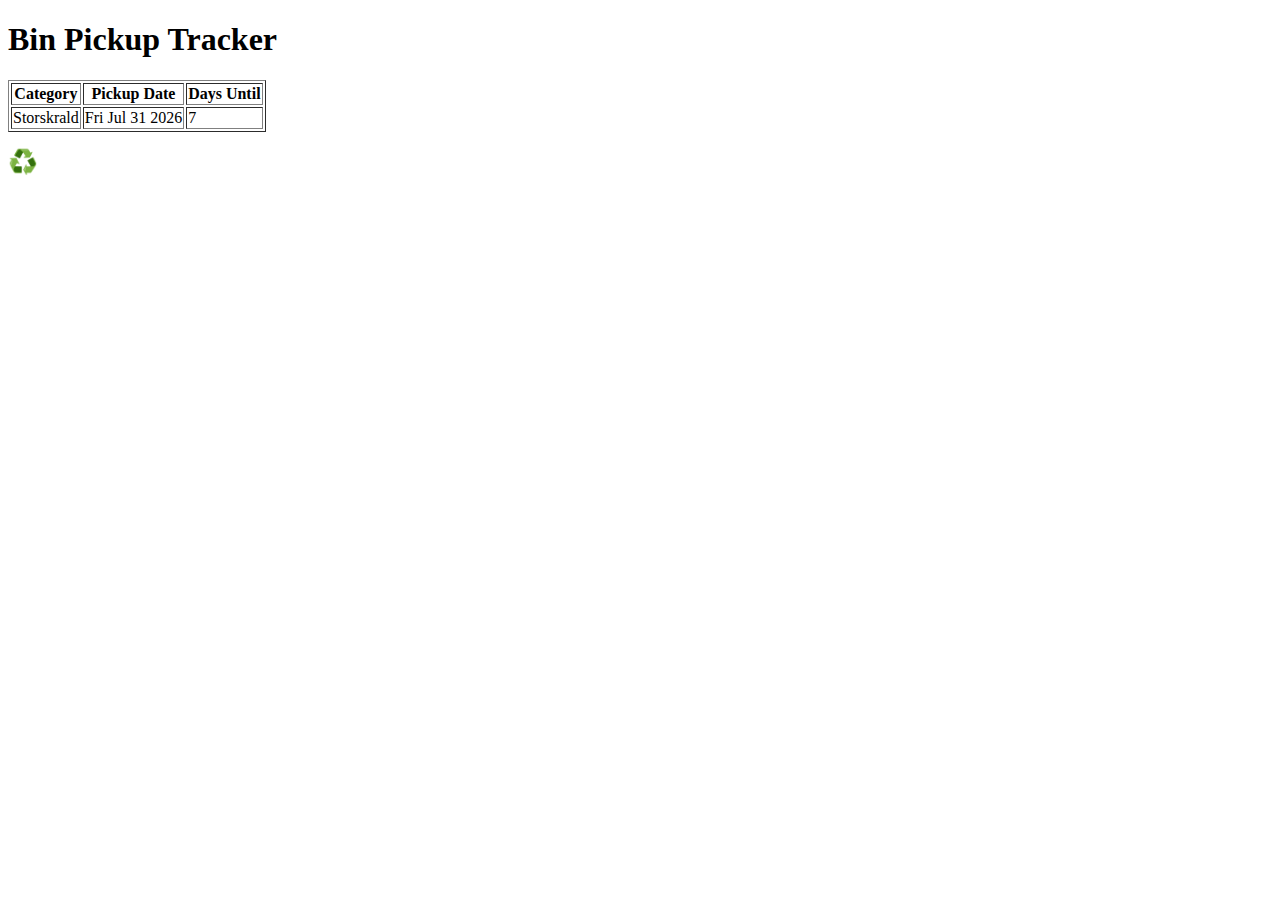
<file: index.html>
<!DOCTYPE html>
<html lang="en">
<head>
    <meta charset="UTF-8">
    <meta name="viewport" content="width=device-width, initial-scale=1.0">
    <title>Bin Pickup Tracker</title>
</head>
<body>
    <h1>Bin Pickup Tracker</h1>
    <div id="pickup-data"></div>
    <footer>
        <p>
            <a href="fancy.html" style="text-decoration: none; font-size: 24px;">♻️</a>
        </p>
    </footer>
    <script src="script.js"></script>
</body>
</html>
</file>
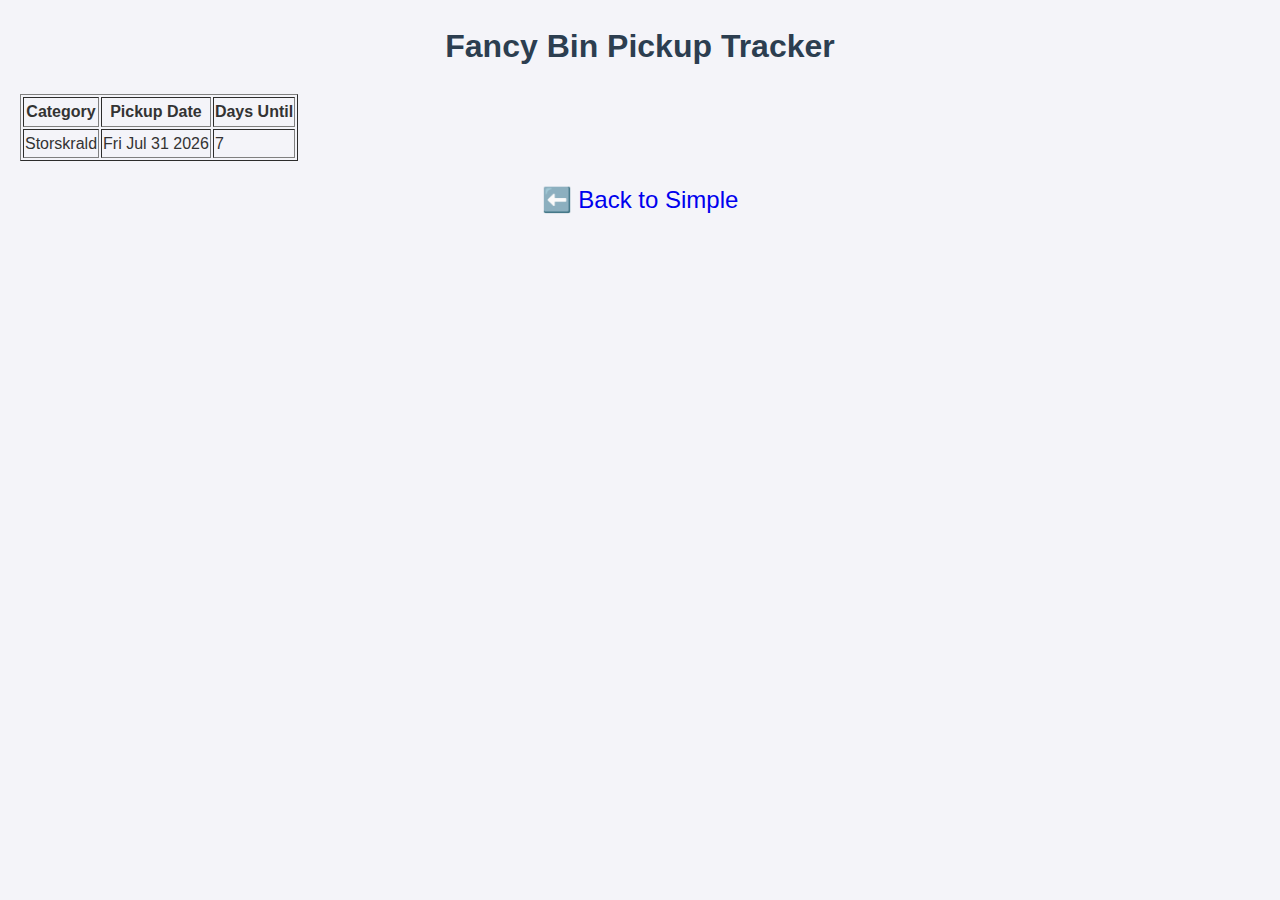
<file: fancy.html>
<!DOCTYPE html>
<html lang="en">
<head>
    <meta charset="UTF-8">
    <meta name="viewport" content="width=device-width, initial-scale=1.0">
    <title>Fancy Bin Pickup Tracker</title>
    <link rel="stylesheet" href="styles.css">
</head>
<body>
    <h1>Fancy Bin Pickup Tracker</h1>
    <div id="pickup-data"></div>
    <footer>
        <p>
            <a href="index.html" style="text-decoration: none; font-size: 24px;">⬅️ Back to Simple</a>
        </p>
    </footer>
    <script src="script.js"></script>
</body>
</html>
</file>
<file: styles.css>
/* General styles for both pages */
body {
    font-family: Arial, sans-serif;
    margin: 20px;
    background-color: #f4f4f9;
    color: #333;
    line-height: 1.6;
}

h1 {
    text-align: center;
    color: #2c3e50;
}

footer {
    text-align: center;
    margin-top: 20px;
    font-size: 1.2em;
}
</file>
